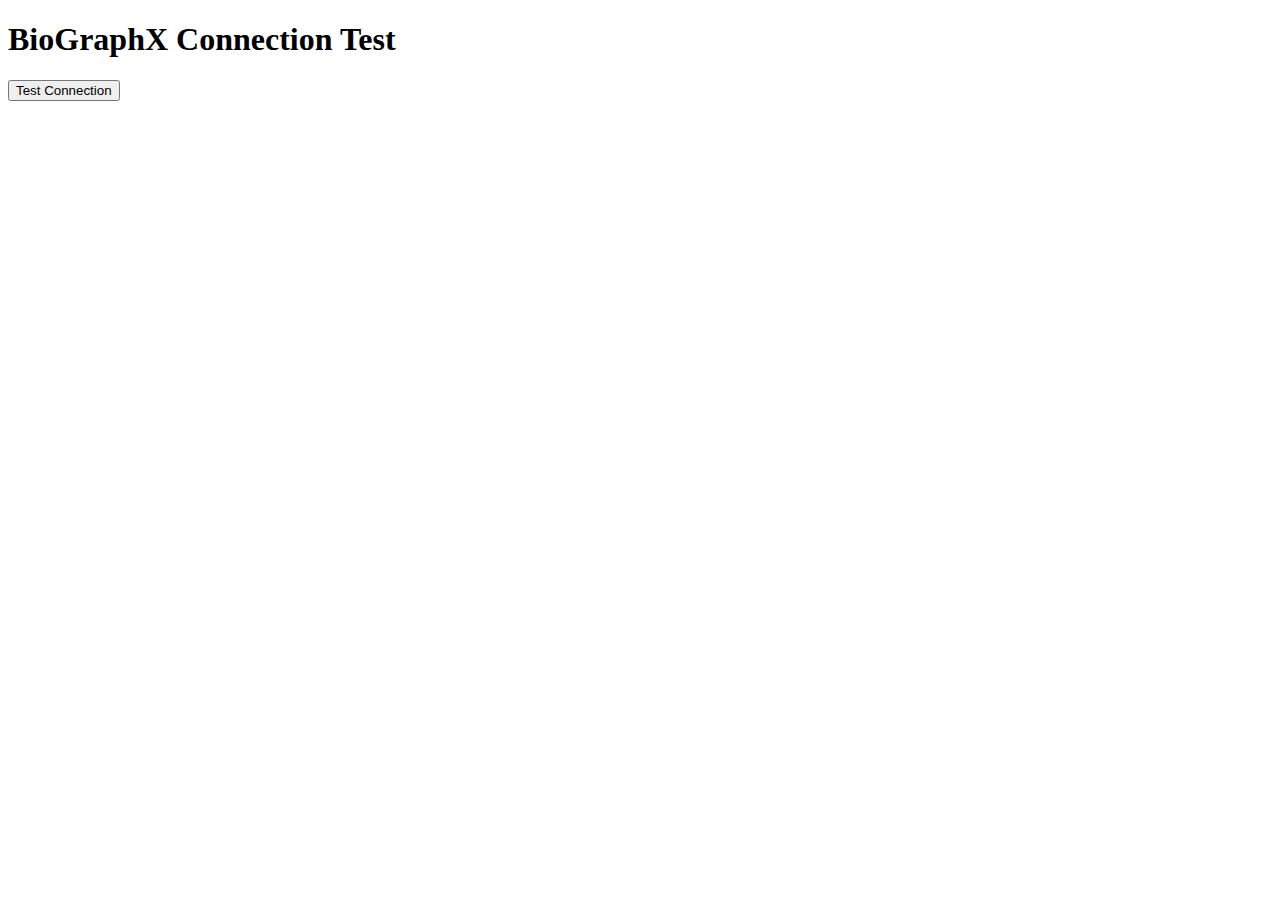
<file: app/templates/test.html>
<!DOCTYPE html>
<html>

<head>
    <title>BioGraphX Connection Test</title>
</head>

<body>
    <h1>BioGraphX Connection Test</h1>
    <button onclick="testConnection()">Test Connection</button>
    <div id="result"></div>

    <script>
        async function testConnection() {
            const resultDiv = document.getElementById('result');
            resultDiv.innerHTML = 'Testing...';

            try {
                const response = await fetch('/ask', {
                    method: 'POST',
                    headers: {
                        'Content-Type': 'application/json',
                    },
                    body: JSON.stringify({ question: 'What is diabetes?' })
                });

                const data = await response.json();
                resultDiv.innerHTML = '<pre>' + JSON.stringify(data, null, 2) + '</pre>';
                console.log('Success:', data);
            } catch (error) {
                resultDiv.innerHTML = 'Error: ' + error.message;
                console.error('Error:', error);
            }
        }
    </script>
</body>

</html>
</file>
